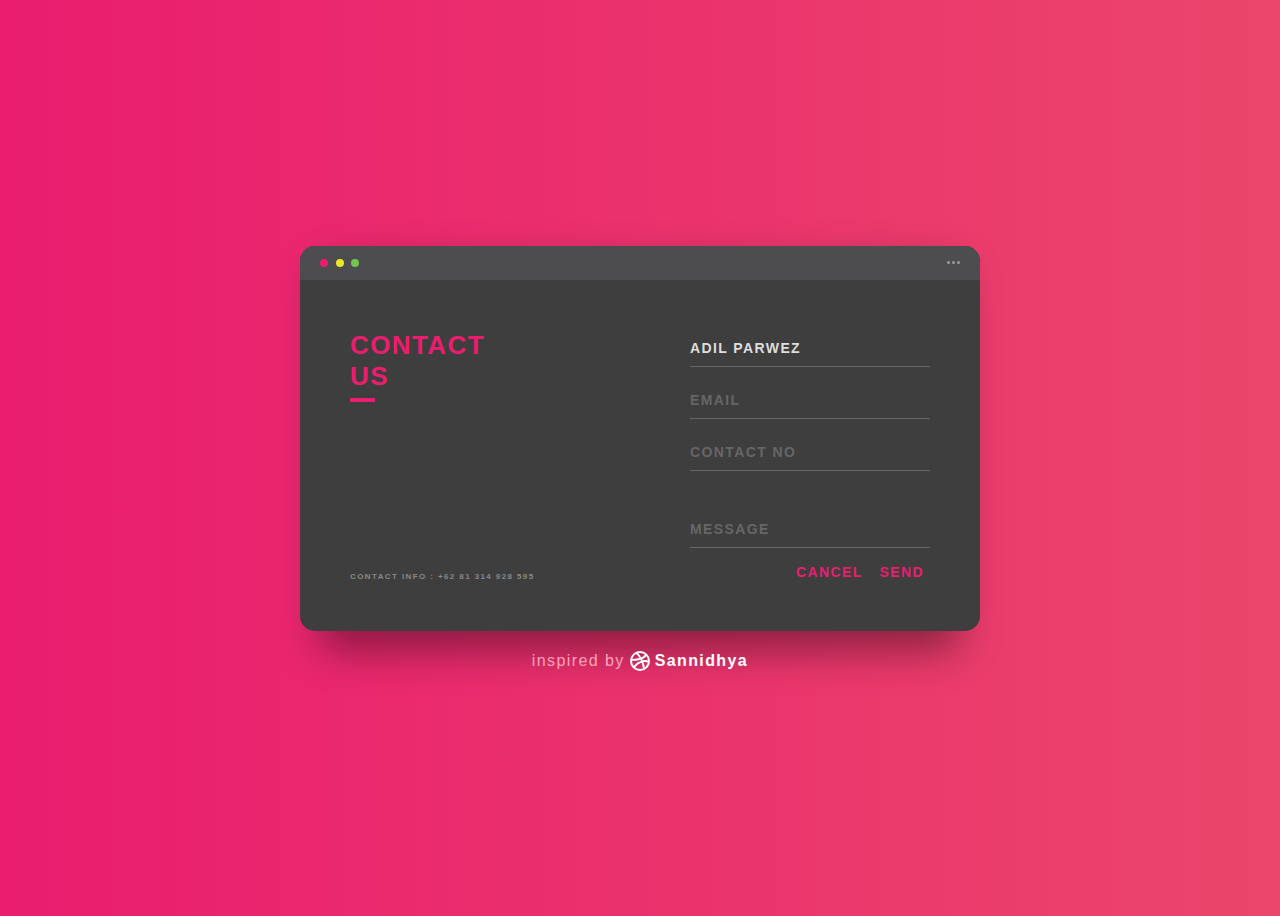
<file: assets/pages/feedback.html>
<!DOCTYPE html>
<html>
<head>
  <style>
    *, *:before, *:after {
      box-sizing: border-box;
      -webkit-font-smoothing: antialiased;
      -moz-osx-font-smoothing: grayscale;
    }

    body {
      background: linear-gradient(to right, #ea1d6f 0%, #eb466b 100%);
      font-size: 12px;
    }

    body, button, input {
      font-family: 'Montserrat', sans-serif;
      font-weight: 700;
      letter-spacing: 1.4px;
    }

    .background {
      display: flex;
      min-height: 100vh;
    }

    .container {
      flex: 0 1 700px;
      margin: auto;
      padding: 10px;
    }

    .screen {
      position: relative;
      background: #3e3e3e;
      border-radius: 15px;
    }

    .screen:after {
      content: '';
      display: block;
      position: absolute;
      top: 0;
      left: 20px;
      right: 20px;
      bottom: 0;
      border-radius: 15px;
      box-shadow: 0 20px 40px rgba(0, 0, 0, .4);
      z-index: -1;
    }

    .screen-header {
      display: flex;
      align-items: center;
      padding: 10px 20px;
      background: #4d4d4f;
      border-top-left-radius: 15px;
      border-top-right-radius: 15px;
    }

    .screen-header-left {
      margin-right: auto;
    }

    .screen-header-button {
      display: inline-block;
      width: 8px;
      height: 8px;
      margin-right: 3px;
      border-radius: 8px;
      background: white;
    }

    .screen-header-button.close {
      background: #ed1c6f;
    }

    .screen-header-button.maximize {
      background: #e8e925;
    }

    .screen-header-button.minimize {
      background: #74c54f;
    }

    .screen-header-right {
      display: flex;
    }

    .screen-header-ellipsis {
      width: 3px;
      height: 3px;
      margin-left: 2px;
      border-radius: 8px;
      background: #999;
    }

    .screen-body {
      display: flex;
    }

    .screen-body-item {
      flex: 1;
      padding: 50px;
    }

    .screen-body-item.left {
      display: flex;
      flex-direction: column;
    }

    .app-title {
      display: flex;
      flex-direction: column;
      position: relative;
      color: #ea1d6f;
      font-size: 26px;
    }

    .app-title:after {
      content: '';
      display: block;
      position: absolute;
      left: 0;
      bottom: -10px;
      width: 25px;
      height: 4px;
      background: #ea1d6f;
    }

    .app-contact {
      margin-top: auto;
      font-size: 8px;
      color: #888;
    }

    .app-form-group {
      margin-bottom: 15px;
    }

    .app-form-group.message {
      margin-top: 40px;
    }

    .app-form-group.buttons {
      margin-bottom: 0;
      text-align: right;
    }

    .app-form-control {
      width: 100%;
      padding: 10px 0;
      background: none;
      border: none;
      border-bottom: 1px solid #666;
      color: #ddd;
      font-size: 14px;
      text-transform: uppercase;
      outline: none;
      transition: border-color .2s;
    }

    .app-form-control::placeholder {
      color: #666;
    }

    .app-form-control:focus {
      border-bottom-color: #ddd;
    }

    .app-form-button {
      background: none;
      border: none;
      color: #ea1d6f;
      font-size: 14px;
      cursor: pointer;
      outline: none;
    }

    .app-form-button:hover {
      color: #b9134f;
    }

    .credits {
      display: flex;
      justify-content: center;
      align-items: center;
      margin-top: 20px;
      color: #ffa4bd;
      font-family: 'Roboto Condensed', sans-serif;
      font-size: 16px;
      font-weight: normal;
    }

    .credits-link {
      display: flex;
      align-items: center;
      color: #fff;
      font-weight: bold;
      text-decoration: none;
    }

    .dribbble {
      width: 20px;
      height: 20px;
      margin: 0 5px;
    }

    @media screen and (max-width: 520px) {
      .screen-body {
        flex-direction: column;
      }

      .screen-body-item.left {
        margin-bottom: 30px;
      }

      .app-title {
        flex-direction: row;
      }

      .app-title span {
        margin-right: 12px;
      }

      .app-title:after {
        display: none;
      }
    }

    @media screen and (max-width: 600px) {
      .screen-body {
        padding: 40px;
      }

      .screen-body-item {
        padding: 0;
      }
    }
  </style>
</head>
<body>
  <!-- Your HTML content here -->
  <div class="background">
    <div class="container">
      <div class="screen">
        <div class="screen-header">
          <div class="screen-header-left">
            <div class="screen-header-button close"></div>
            <div class="screen-header-button maximize"></div>
            <div class="screen-header-button minimize"></div>
          </div>
          <div class="screen-header-right">
            <div class="screen-header-ellipsis"></div>
            <div class="screen-header-ellipsis"></div>
            <div class="screen-header-ellipsis"></div>
          </div>
        </div>
        <div class="screen-body">
          <div class="screen-body-item left">
            <div class="app-title">
              <span>CONTACT</span>
              <span>US</span>
            </div>
            <div class="app-contact">CONTACT INFO : +62 81 314 928 595</div>
          </div>
          <div class="screen-body-item">
            <div class="app-form">
              <div class="app-form-group">
                <input class="app-form-control" placeholder="NAME" value="Adil Parwez">
              </div>
              <div class="app-form-group">
                <input class="app-form-control" placeholder="EMAIL">
              </div>
              <div class="app-form-group">
                <input class="app-form-control" placeholder="CONTACT NO">
              </div>
              <div class="app-form-group message">
                <input class="app-form-control" placeholder="MESSAGE">
              </div>
              <div class="app-form-group buttons">
                <button class="app-form-button">CANCEL</button>
                <button class="app-form-button">SEND</button>
              </div>
            </div>
          </div>
        </div>
      </div>
      <div class="credits">
        inspired by
        <a class="credits-link" href="https://dribbble.com/shots/2666271-Contact" target="_blank">
          <svg class="dribbble" viewBox="0 0 200 200">
            <g stroke="#ffffff" fill="none">
              <circle cx="100" cy="100" r="90" stroke-width="20"></circle>
              <path d="M62.737004,13.7923523 C105.08055,51.0454853 135.018754,126.906957 141.768278,182.963345" stroke-width="20"></path>
              <path d="M10.3787186,87.7261455 C41.7092324,90.9577894 125.850356,86.5317271 163.474536,38.7920951" stroke-width="20"></path>
              <path d="M41.3611549,163.928627 C62.9207607,117.659048 137.020642,86.7137169 189.041451,107.858103" stroke-width="20"></path>
            </g>
          </svg>
          Sannidhya
        </a>
      </div>
    </div>
  </div>    
    <!-- ... (the rest of your HTML content) ... -->
  </div>
</body>
</html>
</file>
